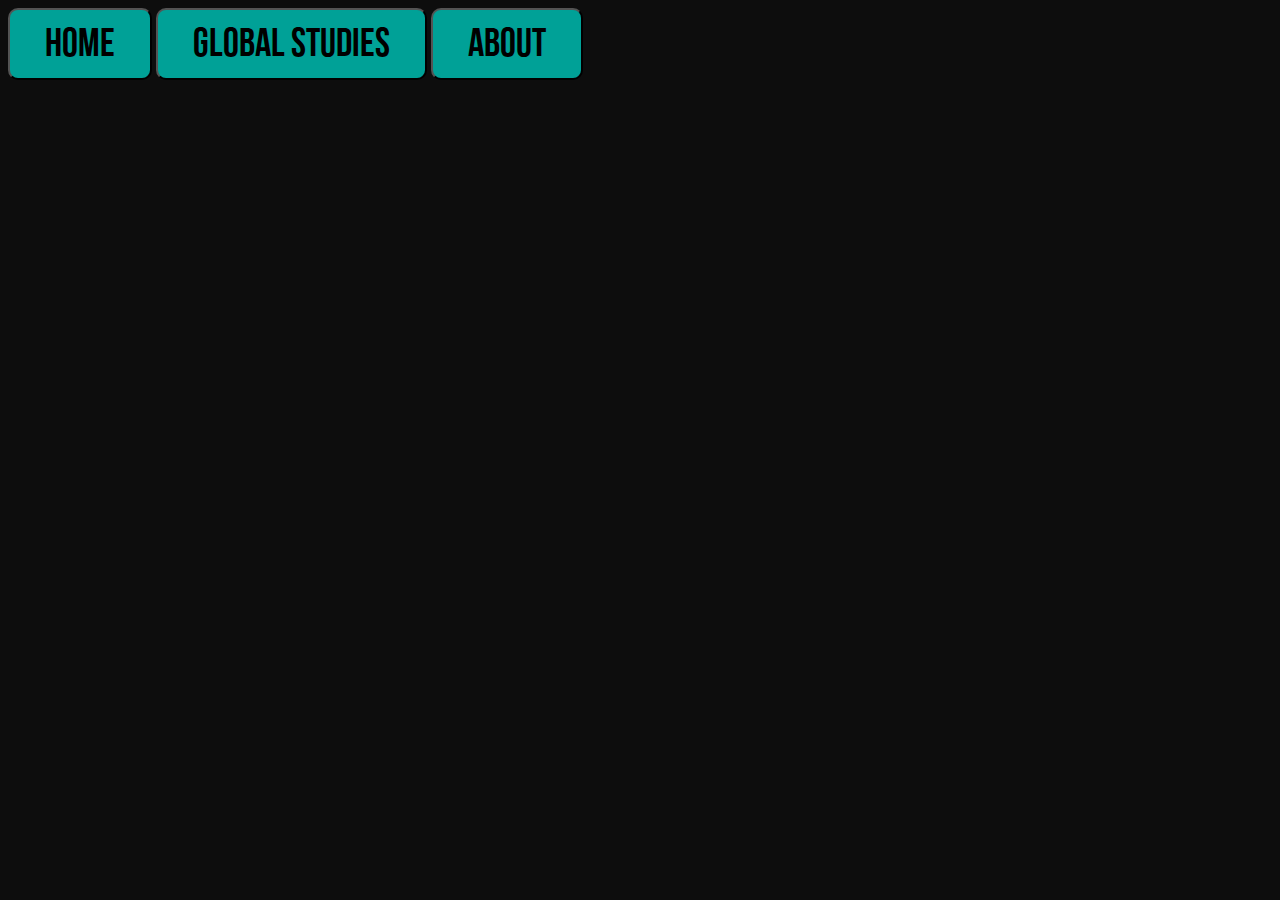
<file: index.html>
<!DOCTYPE html>

<html>
  <head>
    <meta charset="utf-8" />
    <title> Home | Suthikshnan Karthik's Website </title>
    <link rel="stylesheet" type="text/css" href="StyleSheet.css">
  </head>
  <body>
    <div class="navbar">
      <button class="nav"><a href="index.html"> Home </a></button>
      <button class="nav"><a href="global.html"> Global Studies </a></button>
      <button class="nav"><a href="about.html"> About </a></button>
    </div>
  </body>
</html>
</file>
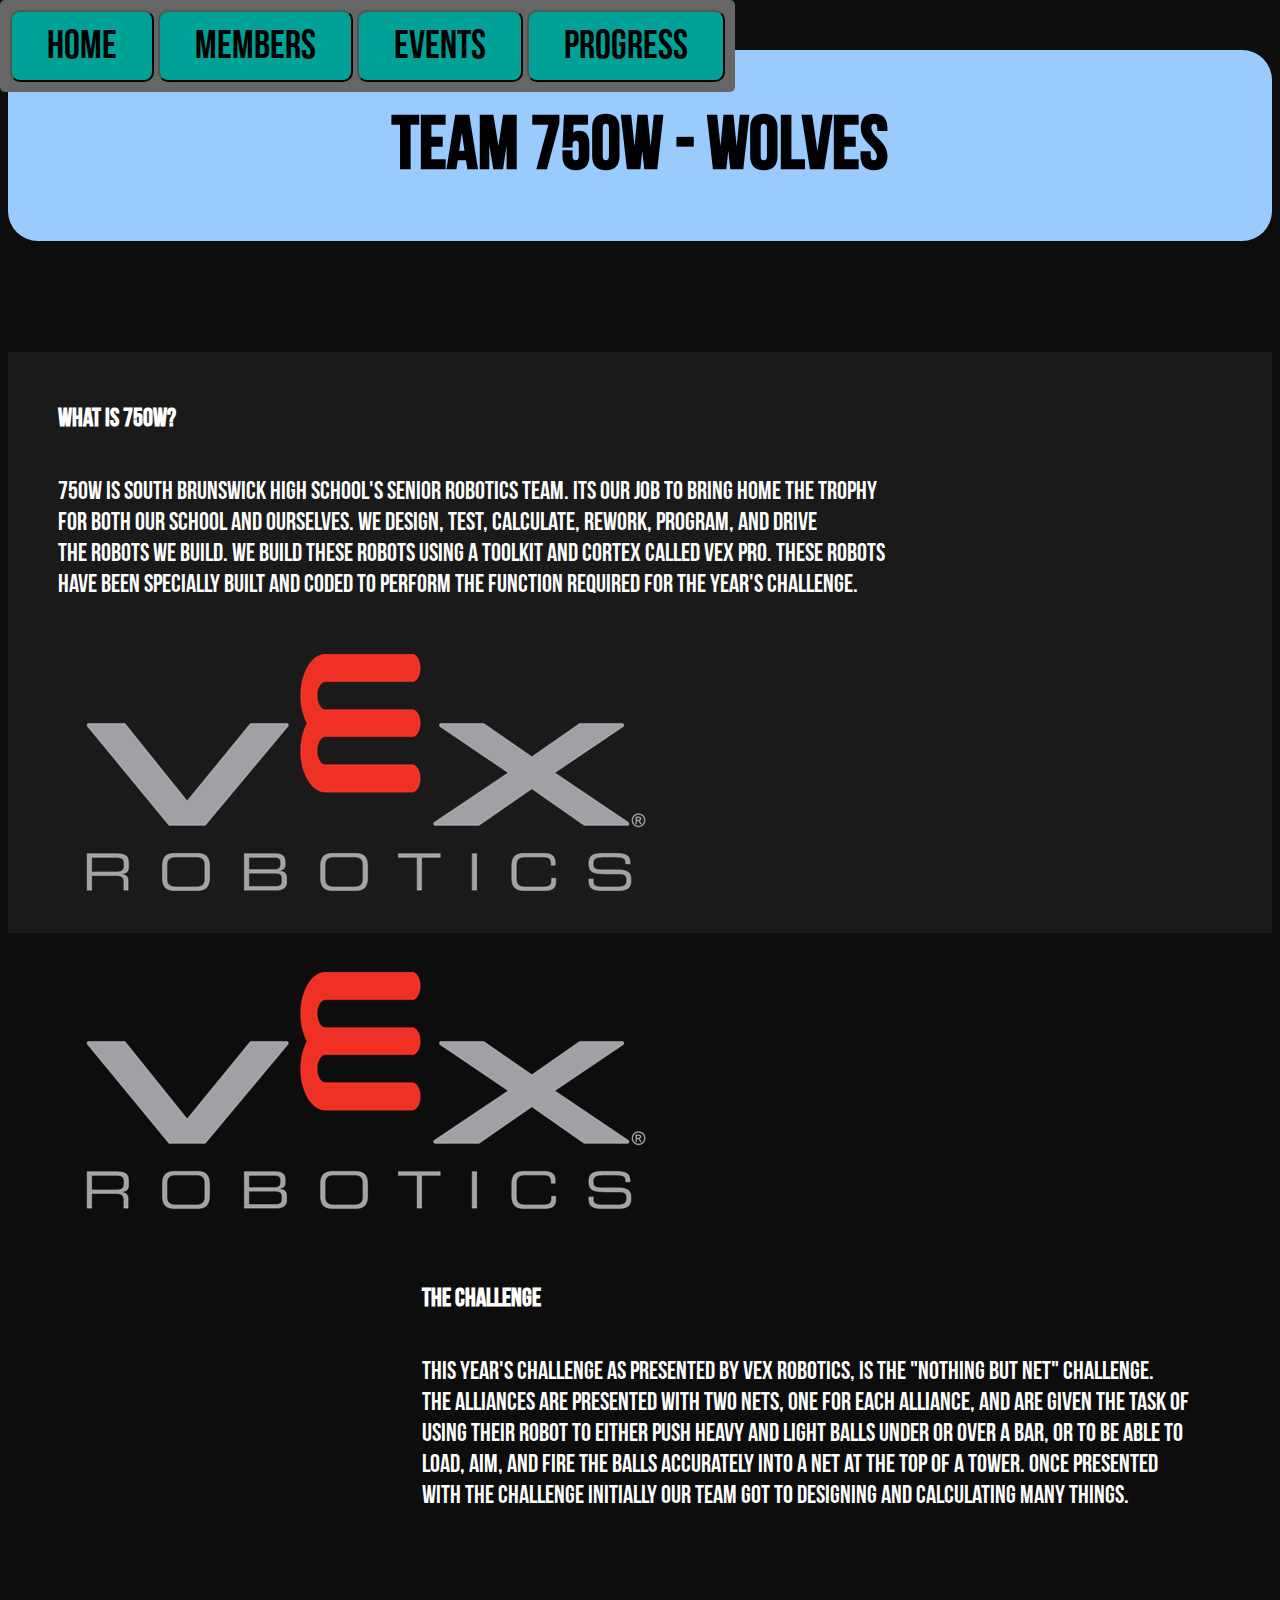
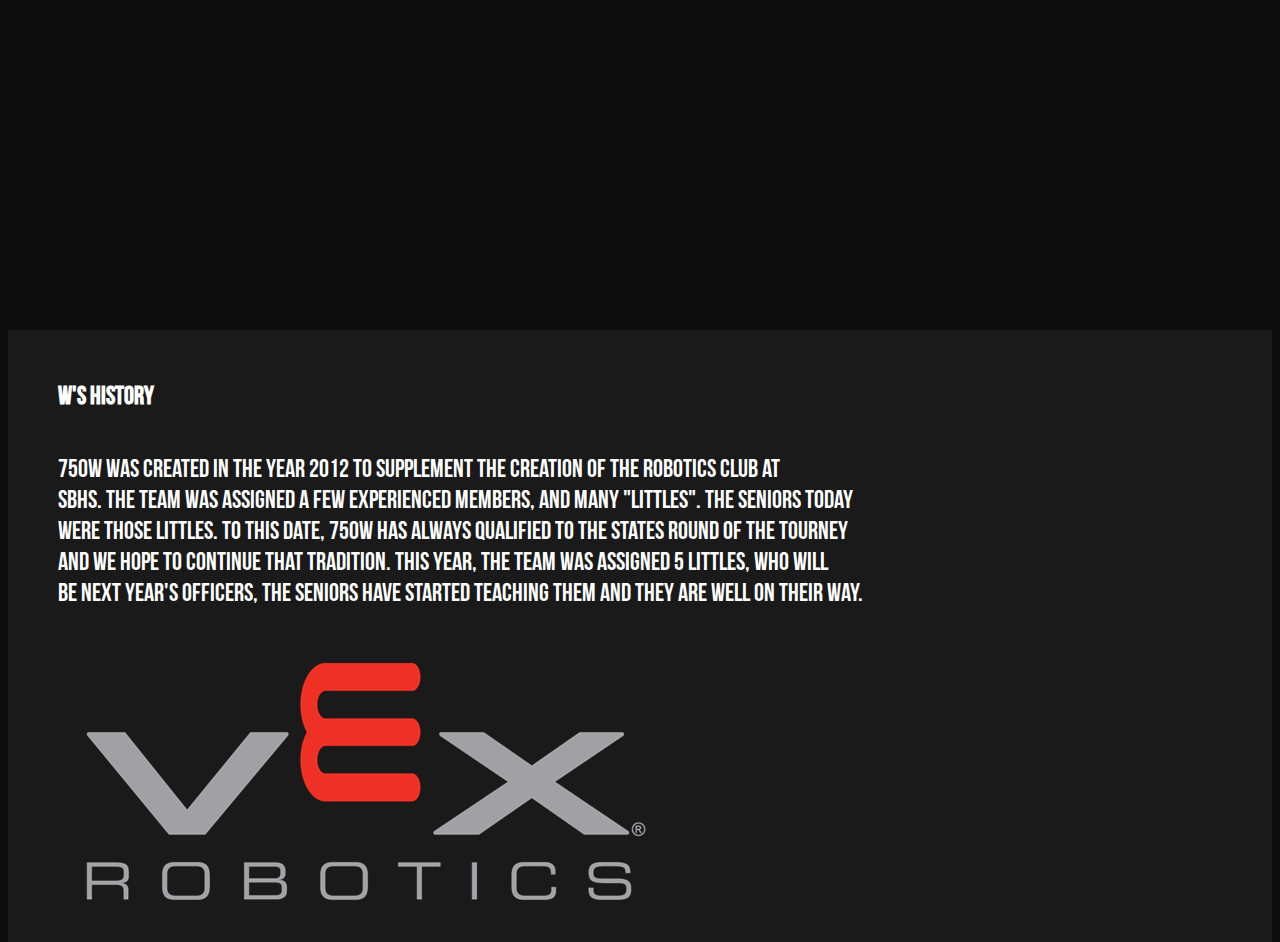
<file: Goon.html>
<!DOCTYPE html>

<html>
	<head>
        <meta charset="utf-8" />
		<title> Home | 750W - Wolves | SBHS Robotics </title>
        <link rel="stylesheet" type="text/css" href="StyleSheet.css">
	</head>
	
	<body>
		<h1 id='title'> Team 750W - Wolves </h1>
        <div class="drawer">
            <button class="nav"><a href="index.html"> Home </a></button>
            <button class="nav"><a href="members.html"> Members </a></button>
            <button class="nav"><a href="events.html"> Events </a></button>
            <button class="nav"><a href="progress.html"> Progress </a></button>
        </div>
		<div class='container_light'>
            <div id="lite">
                <h5> What is 750W? </h5>
                <p>     750W is South Brunswick High School's senior robotics team. Its our job to bring home the trophy<br>
                    for both our school and ourselves. We design, test, calculate, rework, program, and drive<br>
                    the robots we build. We build these robots using a toolkit and cortex called VEX PRO. These Robots<br>
                    have been specially built and coded to perform the function required for the year's challenge.</p>
            </div>
            <a href="http://www.vexrobotics.com/vexpro/why-vexpro/?ref=tile"><img src="vexpro.png" /></a>
		</div>

		<div class='container_dark'>
            <a href="http://www.vexrobotics.com/vexpro/why-vexpro/?ref=tile"><img src="vexpro.png" /></a>
            <div id="dark">
                <h5> The Challenge </h5>
                <p>     This year's challenge as presented by VEX Robotics, is the "Nothing but Net" Challenge. <br>
                    The alliances are presented with two nets, one for each alliance, and are given the task of <br>
                    using their robot to either push heavy and light balls under or over a bar, or to be able to <br>
                    load, aim, and fire the balls accurately into a net at the top of a tower. Once presented <br>
                    with the challenge initially our team got to designing and calculating many things. </p>
            </div>
        </div>

		<iframe src="http://www.strawpoll.me/embed_1/10691040" style="width:600px;height:390px;border:0;">Loading poll...</iframe>
		
        <div class='container_light'>
            <div id="lite">
                <h5> W's History </h5>
                <p>     750W was created in the year 2012 to supplement the creation of the Robotics Club at <br>
                    SBHS. The team was assigned a few experienced members, and many "littles". The Seniors today<br>
                    were those littles. To this date, 750W has always qualified to the States round of the tourney<br>
                    and we hope to continue that tradition. This year, the team was assigned 5 Littles, who will <br>
                    be next year's officers, the seniors have started teaching them and they are well on their way.</p>
            </div>
            <a href="http://www.vexrobotics.com/vexpro/why-vexpro/?ref=tile"><img src="vexpro.png" /></a>
		</div>
	</body>
</html>
</file>
<file: StyleSheet.css>
/*------------------------Global------------------------*/

@font-face {
	font-family: prof;
	src: url('neuw.otf');
}

@font-face {
	font-family: til;
	src: url('dist_gal.ttf');
}

body {
	background-color: #0d0d0d;
}

#title {	
	font-family: prof;
	font-size: 75px;
	background-color: #99cbff;
	padding: 50px;
	text-align: center;
	border-radius: 30px;
}

.drawer{
    z-index: 10;
	background-color: #666666;
	border-radius: 5px;
    padding: 10px;
    position: fixed;
    top: 0px;
    left: 0px;
}

a {
    text-decoration: none;
    color: #000000;
}

.nav {
    font-size: 40px;
    padding-top: 10px;
    padding-bottom: 10px;
    padding-left: 35px;
    padding-right: 35px;
    border-radius: 10px;
    background-color: #00a197;
    font-family: prof;
}

/*------------------------Home------------------------*/

.container_light{
	position:relative;
	top:60px;
	background-color: #1a1a1a;
	padding-left: 50px;
	border-radius: 1px;
    padding-top: 10px;
    padding-bottom: 10px;
}

.container_dark{
	position:relative;
	top:60px;
	background-color: #0d0d0d;
	padding-left: 50px;
	border-radius: 10px;
    padding-top: 10px;
    padding-bottom: 10px;
}

#lite {
    float: left;
    width: 850px;
	font-family: prof;
	font-size: 25px;
	color: #ffffff;
}

h5 {
	font-family: prof;
	font-size: 25px;
	color: #ffffff;
}

#dark {
    float: right;
    width: 850px;
	font-family: prof;
	font-size: 25px;
	color: #ffffff;
}

/*------------------------Members------------------------*/

.container_mem{
	position:relative;
	bottom:60px;
	background-color: #1a1a1a;
	padding-bottom: 30px;
	padding-top: 30px;
	padding-left: 400px;
	padding-right: 20px;
	border-radius: 10px;
}

ul {
	background-color: #666666;
	border-radius: 5px;
}

.offc{
	font-family: prof;
	font-size: 25px;
	color: #ffffff;
}

#ofc{
	font-size:50px;
	font-family: til;
	color: #141414;
	text-align:center;
	background-color: #808080;
	padding: 20px;
	border-radius: 10px;
}

.senr{
	font-family: prof;
	font-size: 25px;
	color: #ffffff;
}

#snr {
	font-size:50px;
	font-family: til;
	color: #141414;
	text-align:center;
	background-color: #a6a6a6;
	padding: 20px;
	border-radius: 10px;
}

.litl{
	font-family: prof;
	font-size: 25px;
	color: #ffffff;
}

#ltl {
	font-size:50px;
	font-family: til;
	color: #141414;
	text-align:center;
	background-color: #cccccc;
	padding: 20px;
	border-radius: 10px;
}

/*------------------------Events------------------------*/

#compl {
	font-size:50px;
	font-family: til;
	color: #141414;
	text-align:center;
	background-color: #808080;
	padding: 20px;
	border-radius: 10px;
}

#evlist {
	font-family: prof;
	background-color: #c88d00;
	border-radius: 5px;
    padding: 10px;
    font-size: 30px;
}

#vote {
	font-family: prof;
	background-color: #ff0000;
	border-radius: 5px;
    padding: 10px;
    font-size: 30px;
}

.event {
	font-family: prof;
	background-color: #1a1a1a;
	padding-bottom: 30px;
	padding-top: 30px;
	padding-left: 400px;
	padding-right: 20px;
	border-radius: 10px;
}

#subev {
    font-family: prof;
	background-color: #757575;
	border-radius: 5px;
    padding: 5px;
    font-size: 30px;
    position: relative;
    top: 20px;
}
</file>
